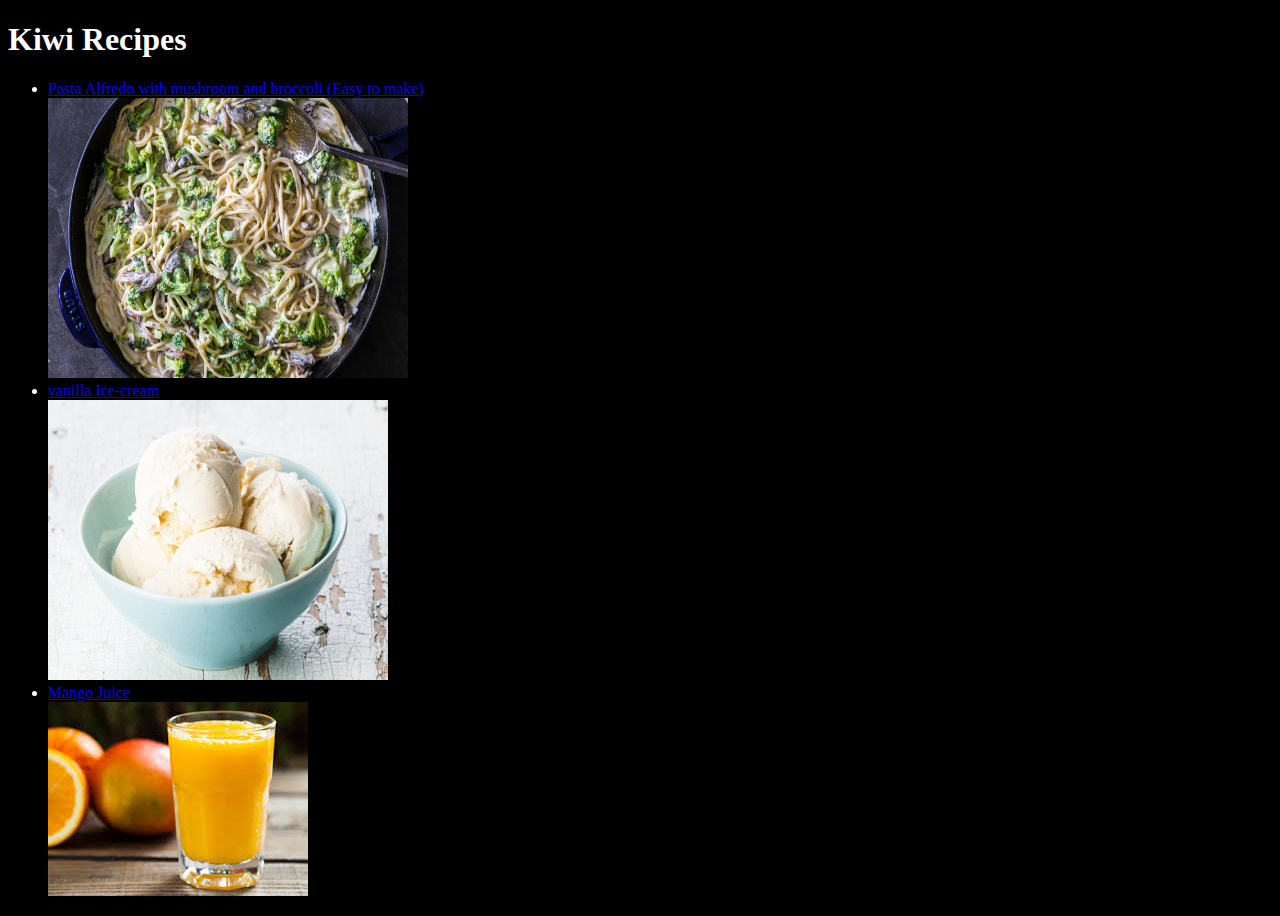
<file: index.html>
<!DOCTYPE html>
<html lang="en">

<head>
    <meta charset="UTF-8">
    <title>Kiwi Recipes</title>
    
</head>

<body bgcolor="black" text="white">
   <h1>Kiwi Recipes</h1>
    <p>
 <ul>
        <li>
            <a href="Recipes/Alfredo.html">Pasta Alfredo with mushroom and broccoli (Easy to make)

        </li><img src="./pics/Alfredo.jpg" height="280" width="360" ></a>
        <li>
            <a href="Recipes/IC.html">vanilla Ice-cream

        </li><img src="./pics/IC5.jpg"  height="280" width="340" ></a>
        <li>
            <a href="Recipes/Mango.html">Mango Juice
        </li><img src="./pics/MJ2.jpg"></a>
    </ul>
    </p>
</body>

</html>
</file>
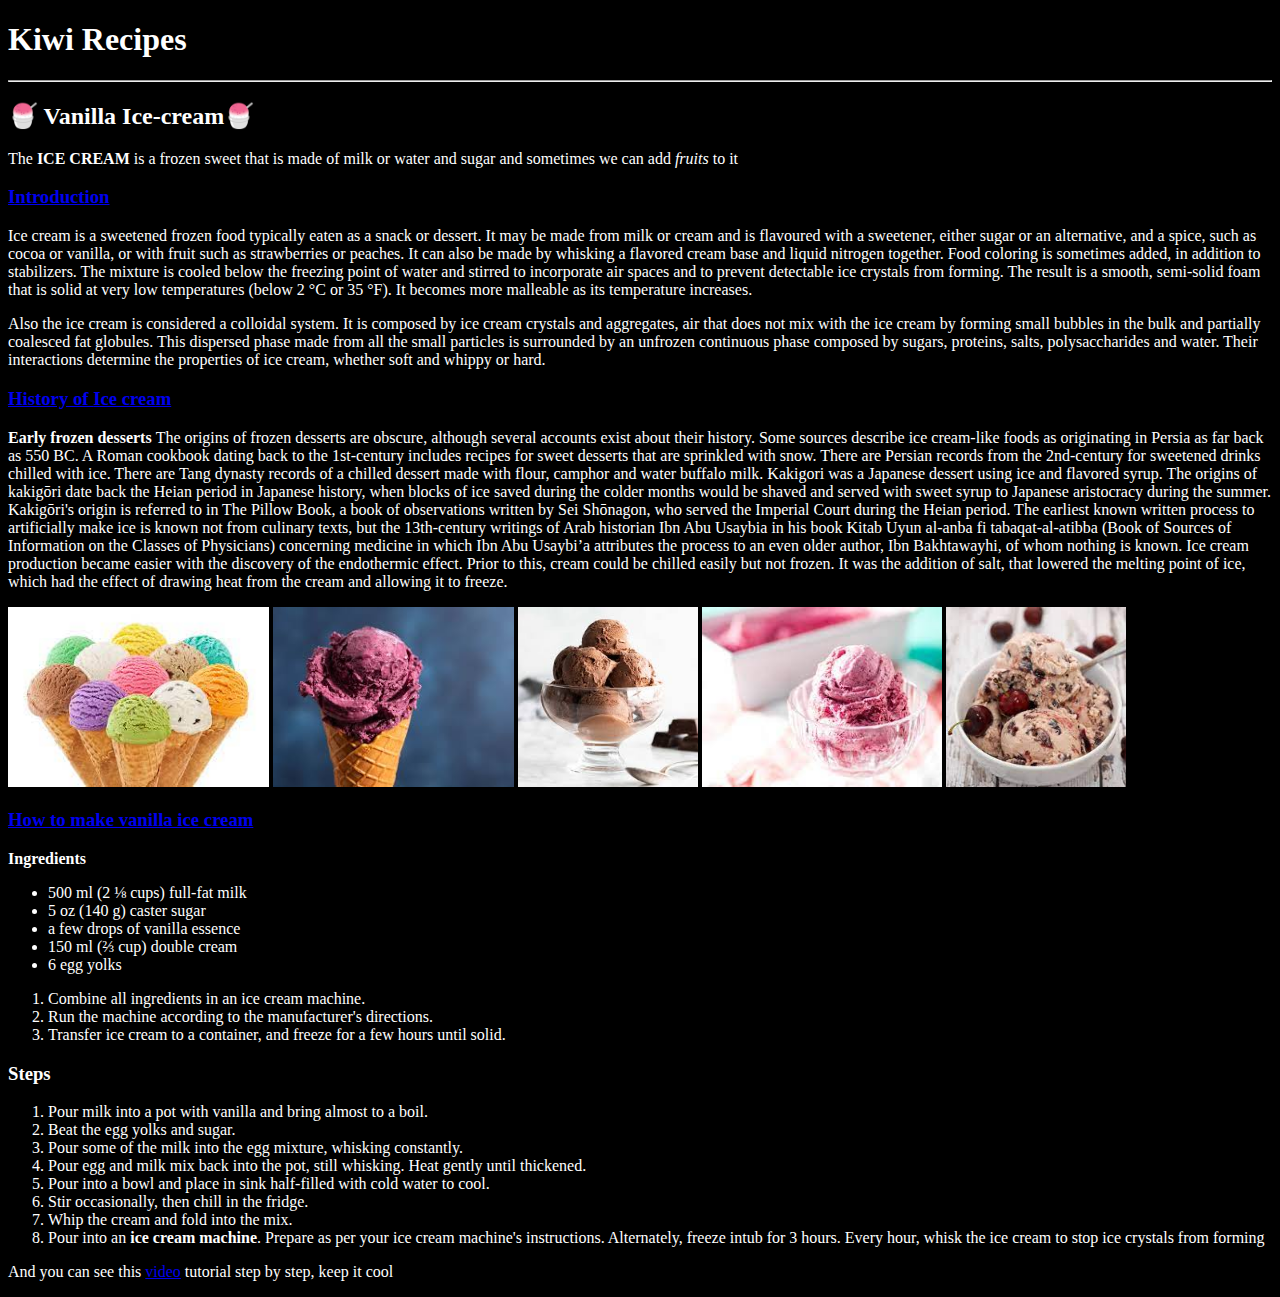
<file: Recipes/IC.html>
<!DOCTYPE html>
<html lang="en">

<head>
    <meta charset="UTF-8">
    <title> Ice-cream </title>
</head>

<body bgcolor="black" text="white">
    <h1>Kiwi Recipes</h1>
    <hr>
    <h2>🍧 Vanilla Ice-cream🍧</h2>
    <p>The <strong>ICE CREAM</strong> is a frozen sweet that is made of milk
        or water and sugar and sometimes we can add
        <em>fruits</em> to it
    </p>
    <p>
    <h3>
        <section id="Introduction">

            <a href="#Introduction">Introduction</a>
    </h3> Ice cream is a sweetened frozen food typically eaten as a snack or
    dessert. It may be made from milk or cream and
    is flavoured with a sweetener, either sugar or an alternative, and a
    spice, such as cocoa or vanilla, or with
    fruit such as strawberries or peaches. It can also be made by
    whisking a flavored cream base and liquid nitrogen
    together. Food coloring is sometimes added, in addition to
    stabilizers. The mixture is cooled below the freezing
    point of water and stirred to incorporate air spaces and to prevent
    detectable ice crystals from forming. The
    result is a smooth, semi-solid foam that is solid at very low
    temperatures (below 2 °C or 35 °F). It becomes
    more malleable as its temperature increases.
    </p>
    <p>Also the ice cream is considered a colloidal system. It is composed
        by ice cream crystals and aggregates, air
        that does not mix with the ice cream by forming small bubbles in the
        bulk and partially coalesced fat globules.
        This dispersed phase made from all the small particles is surrounded
        by an unfrozen continuous phase composed by
        sugars, proteins, salts, polysaccharides and water. Their
        interactions determine the properties of ice cream,
        whether soft and whippy or hard.</p>
    </section>
    <section id="History">
        <h3><a href="#History">History of <b>Ice cream</b></a> </h3>
        <p><strong>Early frozen desserts </strong>
            The origins of frozen desserts are obscure, although several
            accounts exist about their history. Some sources
            describe ice cream-like foods as originating in Persia as far back
            as 550 BC.

            A Roman cookbook dating back to the 1st-century includes recipes for
            sweet desserts that are sprinkled with
            snow.

            There are Persian records from the 2nd-century for sweetened drinks
            chilled with ice.

            There are Tang dynasty records of a chilled dessert made with flour,
            camphor and water buffalo milk.

            Kakigori was a Japanese dessert using ice and flavored syrup. The
            origins of kakigōri date back the Heian period
            in Japanese history, when blocks of ice saved during the colder
            months would be shaved and served with sweet
            syrup to Japanese aristocracy during the summer. Kakigōri's origin
            is referred to in The Pillow Book, a book of
            observations written by Sei Shōnagon, who served the Imperial Court
            during the Heian period.

            The earliest known written process to artificially make ice is known
            not from culinary texts, but the
            13th-century writings of Arab historian Ibn Abu Usaybia in his book
            Kitab Uyun al-anba fi tabaqat-al-atibba
            (Book of Sources of Information on the Classes of Physicians)
            concerning medicine in which Ibn Abu Usaybi’a
            attributes the process to an even older author, Ibn Bakhtawayhi, of
            whom nothing is known.

            Ice cream production became easier with the discovery of the
            endothermic effect. Prior to this, cream could be
            chilled easily but not frozen. It was the addition of salt, that
            lowered the melting point of ice, which had the
            effect of drawing heat from the cream and allowing it to freeze.</p>
            <img src="../pics/IC.jpg " height="180"> 
            <img src="../pics/IC1.jpg" height="180">
            <img src="../pics/IC2.jpg" height="180">
            <img src="../pics/IC3.jpg" height="180">
            <img src="../pics/IC4.jpg" height="180">
    <section id="HTMIC">
        <h3><a href="#HTMIC"><b>How to make vanilla ice cream</b></a></h3>
        <p><b>Ingredients</b>
        <ul>
            <li>500 ml (2 ⅛ cups) full-fat milk</li>
            <li>5 oz (140 g) caster sugar</li>
            <li>a few drops of vanilla essence</li>
            <li>150 ml (⅔ cup) double cream</li>
            <li>6 egg yolks</li>
        </ul>
        <ol>
            <li>Combine all ingredients in an ice cream machine.</li>
            <li>Run the machine according to the manufacturer's directions.</li>
            <li>Transfer ice cream to a container, and freeze for a few hours until solid.</li>
        </ol>
        </p>
        <h3><b>Steps</b></h3>
        <ol>
            <li>Pour milk into a pot with vanilla and bring almost to a boil.</li>
            <li>Beat the egg yolks and sugar.</li>
            <li>Pour some of the milk into the egg mixture, whisking constantly.</li>
            <li>Pour egg and milk mix back into the pot, still whisking. Heat gently until thickened.</li>
            <li>Pour into a bowl and place in sink half-filled with cold water to cool.</li>
            <li>Stir occasionally, then chill in the fridge.</li>
            <li>Whip the cream and fold into the mix.</li>
            <li>Pour into an <b>ice cream machine</b>. Prepare as per your ice cream machine's instructions.
                Alternately,
                freeze
                intub for 3 hours. Every hour, whisk the ice cream to stop ice crystals from forming</li>
        </ol> And you can see this <a href="https://youtu.be/35OZwNqnpKw">video</a> tutorial step by step, keep it cool
    </section>
    </p>
</body>

</html>
</file>
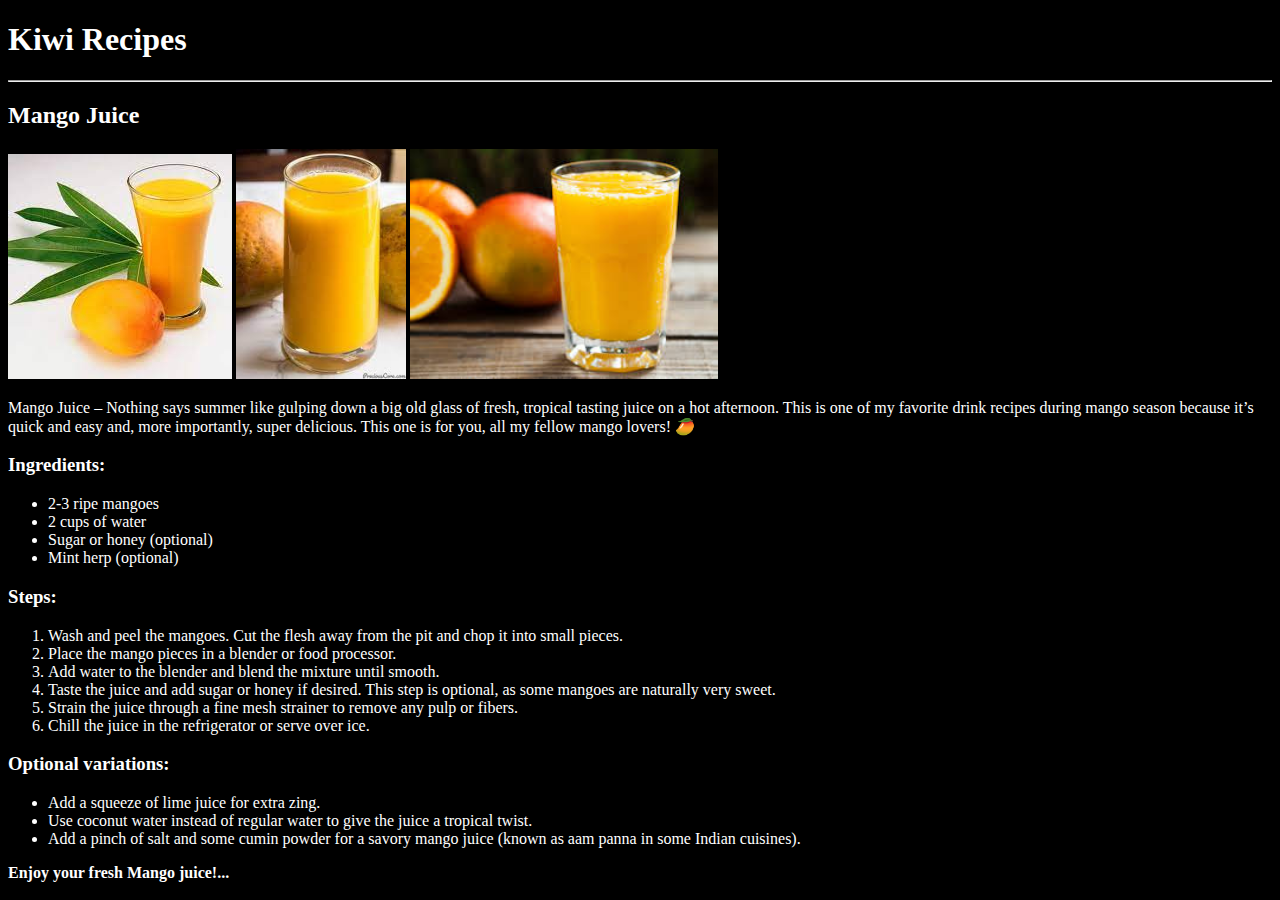
<file: Recipes/Mango.html>
<!DOCTYPE html>
<html lang="en">

<head>
    <meta charset="UTF-8">
    <title>Mango juice</title>
    <h1>Kiwi Recipes</h1>
    <hr>
</head>

<body bgcolor="black" text="white">
    <h2>Mango Juice</h2>
    <img src="../pics/MJ.jpg">
    <img src="../pics/MJ1.jpg" height="230">
    <img src="../pics/MJ2.jpg" height="230">
    <p>
        Mango Juice – Nothing says summer like gulping down a big old glass of fresh, tropical tasting juice on a hot
        afternoon. This is one of my favorite drink recipes during mango season because it’s quick and easy and, more
        importantly, super delicious. This one is for you, all my fellow mango lovers! 🥭
    </p>
    <h3>Ingredients:</h3>
    <p>
    <ul>
        <li>
            2-3 ripe mangoes
        </li>
        <li>
            2 cups of water
        </li>
        <li>
            Sugar or honey (optional)
        </li>
        <li>
            Mint herp (optional)
        </li>
    </ul>
    </p>
    <h3>Steps:</h3>
    <p>
    <ol>
        <li>
            Wash and peel the mangoes. Cut the flesh away from the pit and chop it into small pieces.

        </li>
        <li>
            Place the mango pieces in a blender or food processor.
        </li>
        <li>
            Add water to the blender and blend the mixture until smooth.
        </li>
        <li>
            Taste the juice and add sugar or honey if desired. This step is optional, as some mangoes are naturally very
            sweet.
        </li>
        <li>
            Strain the juice through a fine mesh strainer to remove any pulp or fibers.
        </li>
        <li>
            Chill the juice in the refrigerator or serve over ice.
        </li>
    </ol>
    </p>
    <h3>
        Optional variations:
    </h3>
    <p>
        <ul>
            <li>
                Add a squeeze of lime juice for extra zing.
            </li>
            <li>
                Use coconut water instead of regular water to give the juice a tropical twist.
            </li>
            <li>
                Add a pinch of salt and some cumin powder for a savory mango juice (known as aam panna in some Indian cuisines).
            </li>
        </ul>
        <b> Enjoy your fresh Mango juice!...</b>
    </p>
</body>

</html>
</file>
